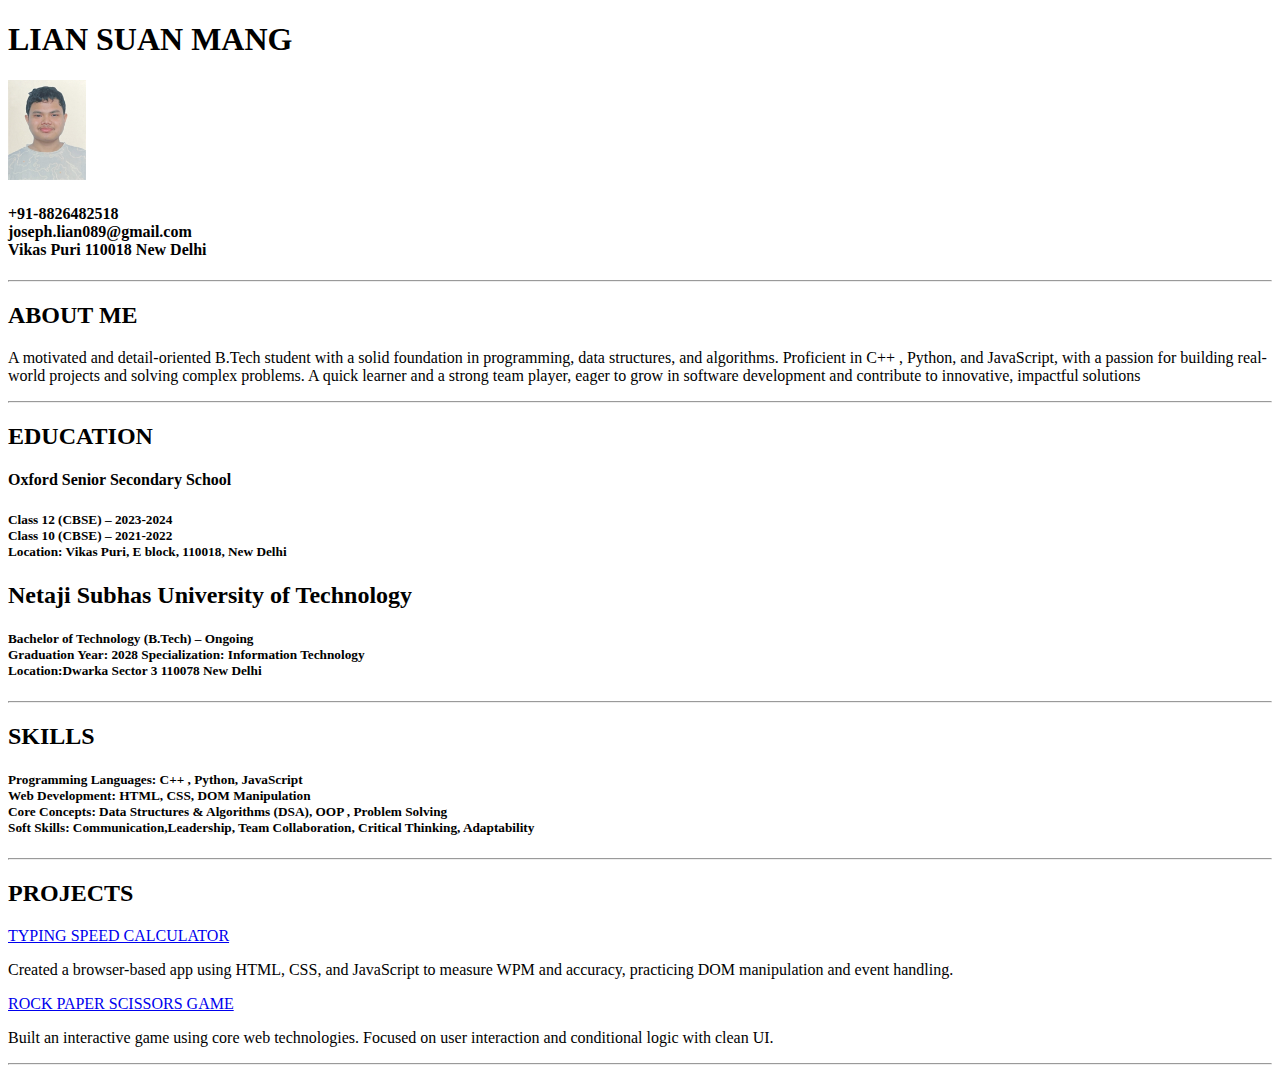
<file: index.html>
<!DOCTYPE html>
<html lang="en">
  <head>
    <meta charset="UTF-8" />
    <meta name="viewport" content="width=device-width, initial-scale=1.0" />
    <title>My Resume</title>
  </head>
  <body>
    <h1>LIAN SUAN MANG</h1>
    <img src="./profile-pic.jpeg" height="100">
    <h4>
      +91-8826482518 <br />
      joseph.lian089@gmail.com <br />
      Vikas Puri 110018 New Delhi
    </h4>
    <hr />
    <h2>ABOUT ME</h2>
    <p>
      A motivated and detail-oriented B.Tech student with a solid foundation in programming, data structures, and algorithms. Proficient in C++ , Python, and JavaScript, with a passion for building
      real-world projects and solving complex problems. A quick learner and a strong team player, eager to grow in software development and contribute to innovative, impactful solutions
    </p>
    <hr />
    <h2>EDUCATION</h2>
    <h4>Oxford Senior Secondary School</h4>
    <h5>
      Class 12 (CBSE) – 2023-2024<br />
      Class 10 (CBSE) – 2021-2022 <br />
      Location: Vikas Puri, E block, 110018, New Delhi
    </h5>
    <h2>Netaji Subhas University of Technology</h2>
    <h5>
      Bachelor of Technology (B.Tech) – Ongoing <br />
      Graduation Year: 2028 Specialization: Information Technology <br />
      Location:Dwarka Sector 3 110078 New Delhi
    </h5>
    <hr />
    <h2>SKILLS</h2>
    <h5>
      Programming Languages: C++ , Python, JavaScript<br />
      Web Development: HTML, CSS, DOM Manipulation <br />
      Core Concepts: Data Structures & Algorithms (DSA), OOP , Problem Solving <br />
      Soft Skills: Communication,Leadership, Team Collaboration, Critical Thinking, Adaptability
    </h5>
    <hr/>
    <h2>PROJECTS</h2>
    <a href="./typing speed calculator/index.html"> TYPING SPEED CALCULATOR</a>
    <p>Created a browser-based app using HTML, CSS, and JavaScript to measure WPM and accuracy, practicing DOM manipulation and event handling.</p>
    <a href="./rock paper scissors/index.html"> ROCK PAPER SCISSORS GAME</a>
    <p>Built an interactive game using core web technologies. Focused on user interaction and conditional logic with clean UI.</p>
    <hr />
  </body>
</html>
</file>
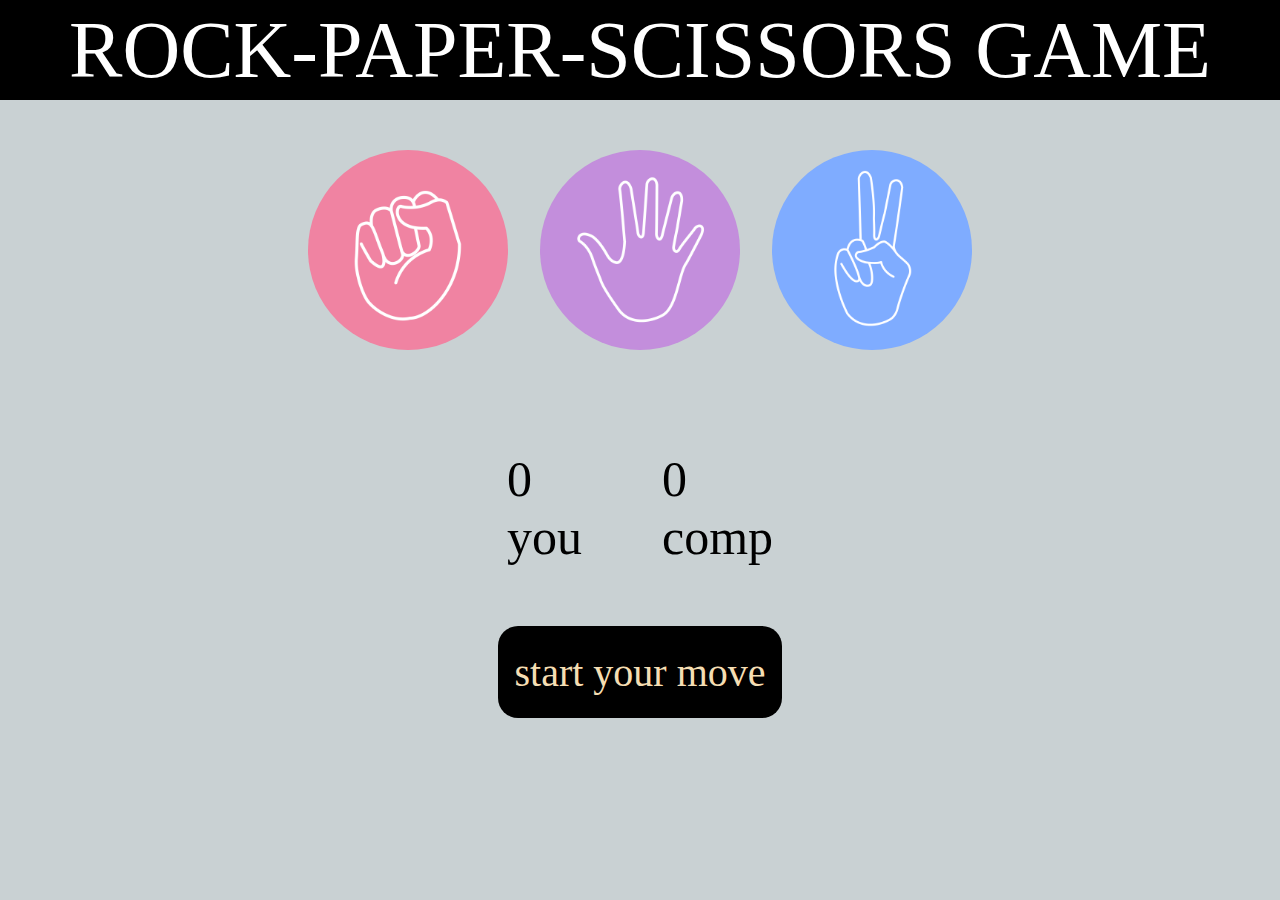
<file: rock paper scissors/index.html>
<!DOCTYPE html>
<html lang="en">
<head>
    <meta charset="UTF-8">
    <meta name="viewport" content="width=device-width, initial-scale=1.0">
    <title>ROCK-PAPER-SCISSORS GAME</title>
    <link rel="stylesheet" href="style.css"/>
</head>
<body>
    <div class="title"> ROCK-PAPER-SCISSORS GAME </div>
    <div class="choices">
        <div class="choice" id="rock"> 
            <img src="rock.png"/>
        </div>
        <div class="choice" id="paper"> 
            <img src="paper.png"/>
        </div>
        <div class="choice" id="scissor"> 
            <img src="scissors.png"/>
        </div>
    </div>
    <div class="score-board">
        <div class="score">
            <p id="user">0</p>
            <p>you</p>
        </div>
        <div class="score">
            <p id="comp">0</p> 
            <p>comp</p>
        </div>
    </div>
    <div class="msg-container">
        <div id="msg"> start your move</div>
    </div>
    <script src="script.js"></script>
</body>
</html>
</file>
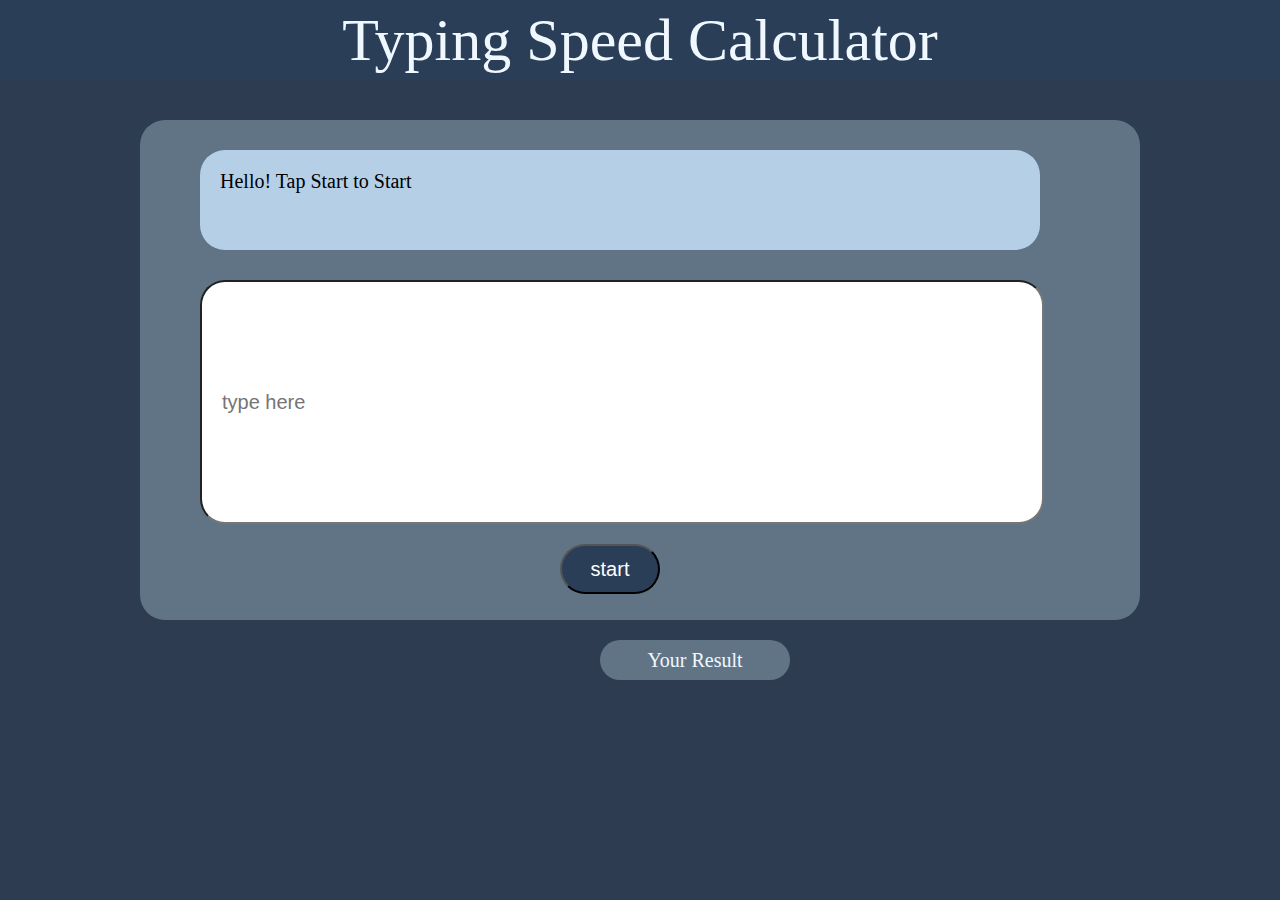
<file: typing speed calculator/index.html>
<!DOCTYPE html>
<html lang="en">
<head>
    <meta charset="UTF-8">
    <meta name="viewport" content="width=device-width, initial-scale=1.0">
    <title>Typing Speed Calculator</title>
    <link rel="stylesheet" href="style.css"/>
</head>
<body>
    <div class="heading"> <p> Typing Speed Calculator</p></div>
    <div class="body2">
        <div class="container">
        <div class="text">
            <p class="para">Hello! Tap Start to Start</p>
        </div>
        <div class="input-text"> 
            <input class="type" placeholder="type here"> 
        </div>
        <div class="button">
            <button class="btn">start</button>
        </div>
        </div>
    </div>
     <div class="result">
        <p class="show-result"> Your Result</p>
    </div>
    <script src="script.js"></script>
</body>
</html>
</file>
<file: rock paper scissors/style.css>
*{
    margin:0;
    padding: 0;
}
.title{
    height: 100px;
    font-size: 80px;
    display: flex;
    justify-content: center;
    align-items: center;
    background-color: black;
    color: white;
}
body{
    background: rgb(201, 209, 211);
}
.choices{
    display: flex;
    justify-content: center;
    height: 350px;
    gap:2rem;
}
.choice{
    height: 200px;
    border-radius: 50%;
}
.choice:hover{
    opacity: 50%;
    cursor: pointer;
}
img{
    height: 200px;
    width: 200px;
    margin-top: 50px;
    object-fit: cover;
    border-radius: 50%;
}
.score-board{
    display: flex;
    justify-content: center;
    font-size: 50px;
    gap:5rem;
}
.msg-container{
    display: flex;
    height: 100px;
    justify-content: center;
    margin-top: 60px;
    font-size: 40px;
}
#msg{
    height:60px;
    background-color: black;
    color: wheat;
    display: flex;
    justify-content: center;
    align-items: center;
    border-radius: 20px;
    padding: 1rem;
}
</file>
<file: typing speed calculator/style.css>
*{
    padding: 0;
    margin: 0;
}
body{
    background-color: #2d3c51;
}
.heading{
    height: 80px;
    font-size: 60px;
    background-color: #2b3e58;
    display: flex;
    justify-content: center;
    align-items: center;
    color: aliceblue;
}
.body2{
    display: flex;
    justify-content: center;
    align-items: center;
}
.container{
    margin-top: 40px;
    margin-bottom: 20px;
    height: 500px;
    width: 1000px;
    background-color: #617486;
    display: flex;
    flex-direction: column;
    border-radius: 25px;

}
.text{
    background-color: #b5cfe7;
    height: 60px;
    width: 800px;
    margin: 30px;
    margin-left: 60px;
    padding: 20px;
    font-size: 20px;
    border-radius: 25px;
}
.type{
    height: 200px;
    width: 800px;
    font-size: 20px;
    border-radius: 25px;
    margin-left: 60px;
    padding: 20px;
}
.btn{
    height: 50px;
    width: 100px;
    font-size: 20px;
    border-radius: 25px;
    margin-left: 420px;
    margin-top: 20px;
    background-color: #2b3e58;
    color: white;
}
.result{
    background-color: #617486;
   color: aliceblue;
    height: 20px;
    width: 170px;
    margin-left: 600px;
    border-radius: 25px;
    margin-bottom: 8px;
    padding: 10px;
    font-size: 20px;
    display: flex;
    justify-content: center;
    align-items: center;
}
</file>
